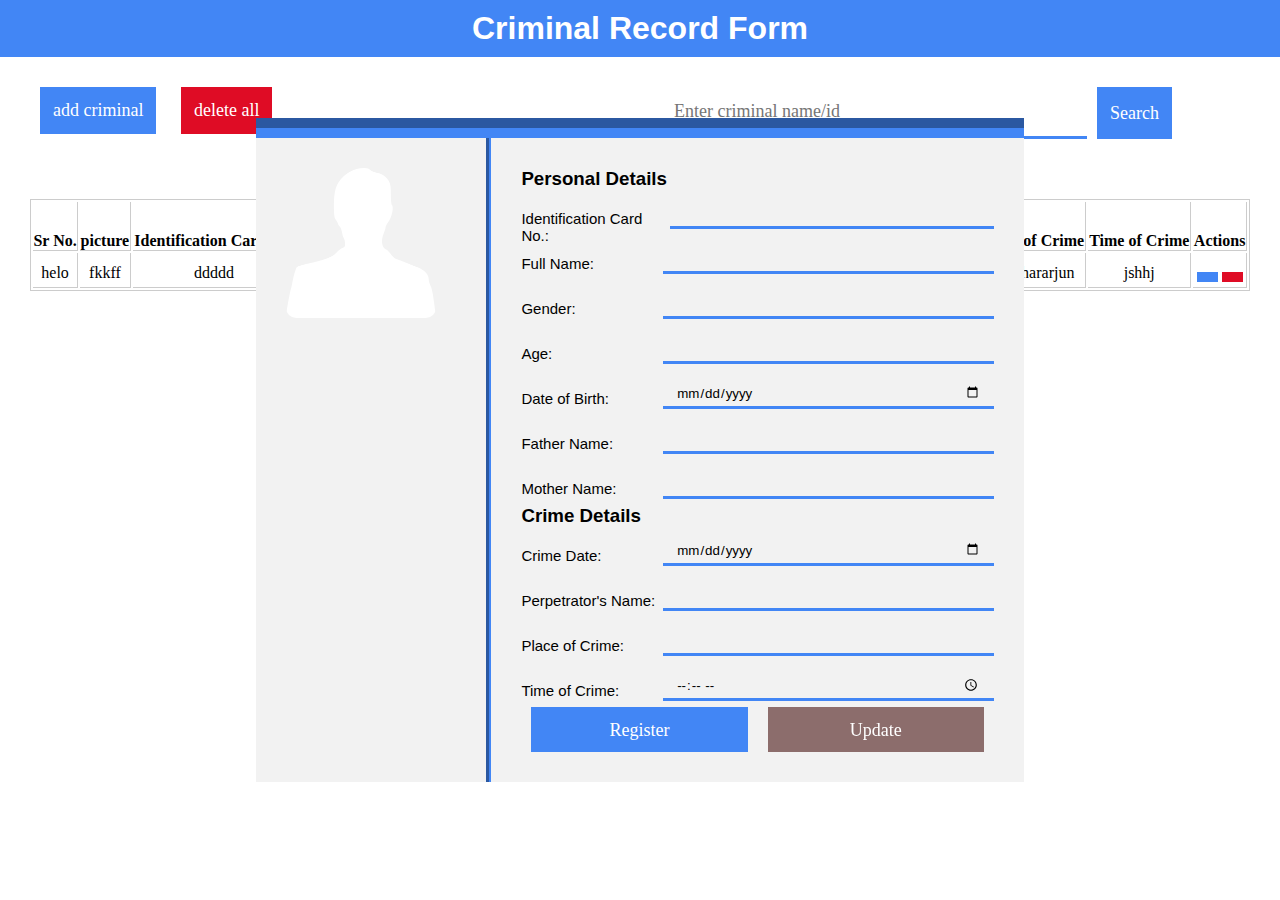
<file: index.html>
<!DOCTYPE html>
<html lang="en">
<head>
    <meta charset="UTF-8">
    <meta name="viewport" content="width=device-width, initial-scale=1.0">
    <title>Criminal record managment system</title>
    <link rel="stylesheet" href="style.css">
    <link rel="stylesheet" href="https://cdnjs.cloudflare.com/ajax/libs/font-awesome/6.5.1/css/all.min.css" integrity="sha512-DTOQO9RWCH3ppGqcWaEA1BIZOC6xxalwEsw9c2QQeAIftl+Vegovlnee1c9QX4TctnWMn13TZye+giMm8e2LwA==" 
    crossorigin="anonymous" referrerpolicy="no-referrer" />
</head>
<body>
    <header>
        <h1>Criminal Record Form</h1>
      </header>
    <div class="upper-btn-box">
    <div class="left-box">
       <button><i class="fa fa-plus"></i>add criminal </button>
       <button style="background-color: #df0c25;"><i class="fa fa-eraser" ></i>delete all</button>
    </div>
    <div class="right-box">
        <i class="fa fa-search"></i>
        <input type="text " id="criminalid" placeholder="Enter criminal name/id">
        <button>Search</button>
    </div>
    </div>
    <div class="table-box">
         <table>
             <tr>
              <th>Sr No.</th>
              <th>picture</th>
              <th>Identification Card  No.</th>
              <th>Full Name</th>
              <th>Gender</th>
              <th>Age</th>
              <th>Date of Birth</th>
              <th>Father Name</th>
              <th>Mother Name</th>
              <th>Crime Date</th>
              <th>Perpetrator's Name</th>
              <th>Place of Crime</th>
              <th>Time of Crime</th>
              <th> Actions</th>
            </tr>
            <tr>
                <td>helo</td>
                <td>fkkff</td>
                <td>ddddd</td>
                <td>kjh</td>
                <td>nbvgg</td>
                <td>viaks</td>
                <td>pawan</td>
                <td>shiv mayank</td>
                <td>sssss</td>
                <td>mayank</td>
                <td>snssjqh</td>
                <td>prakhararjun</td>
                <td>jshhj</td>
                <td><button><i class="fa fa-eye"></i></button>
                <button style="background-color: #df0c25;"><i class="fa fa-trash" ></i></button></td>
            </tr>
         </table>
     </div>
     <div class="modal">
        <i class="fa fa-times-circle close-icon"></i>
        <div class="left-modal">
            <div class="img-box">
                <img src="image/pic1.png" width="150px" height="150" alt=" choose file" >
                 <i class="fa fa-plus"></i>
                 <input type="file" >
            </div>
        </div>
        <div class="right-modal">
            <h3>Personal Details</h3>
            <div class="input-box">
             <!-- Input fields for criminal details -->
              <label for="idCardNumber">Identification Card No.:</label>
              <input type="text" id="idCardNumber" required>
            </div>
              <div class="input-box">
              <label for="fullName">Full Name:</label>
              <input type="text" id="fullName" required>
            </div>
            <div class="input-box">
              <label for="gender">Gender:</label>
              <input type="select" id="gender" required>
            </div>
            <div class="input-box">
              <label for="age">Age:</label>
              <input type="number" id="age" required>
            </div>
              <div class="input-box">
              <label for="dob">Date of Birth:</label>
              <input type="date" id="dob" required>
            </div>
              <div class="input-box">
              <label for="fatherFullName">Father Name:</label>
              <input type="text" id="fatherFullName" required>
            </div>
              <div class="input-box">
              <label for="motherFullName">Mother Name:</label>
              <input type="text" id="motherFullName" required>
            </div>
              <h3>Crime Details</h3>
              <div class="input-box">
              <label for="crimeDate">Crime Date:</label>
              <input type="date" id="crimeDate" required>
            </div>
              <div class="input-box">
              <label for="crimePerpetrator">Perpetrator's Name:</label>
              <input type="text" id="crimePerpetrator" required>
            </div>
              <div class="input-box">
              <label for="crimePlace">Place of Crime:</label>
              <input type="text" id="crimePlace" required>
            </div>
              <div class="input-box">
              <label for="crimeTime">Time of Crime:</label>
              <input type="time" id="crimeTime" required>
            </div>
            <div class="input-box">
                <button>Register</button>
                <button disabled="disabled" style=" background-color:#EE534F;">Update</button>
            </div>
        </div>
     </div>
    
</body>
</html>
</file>
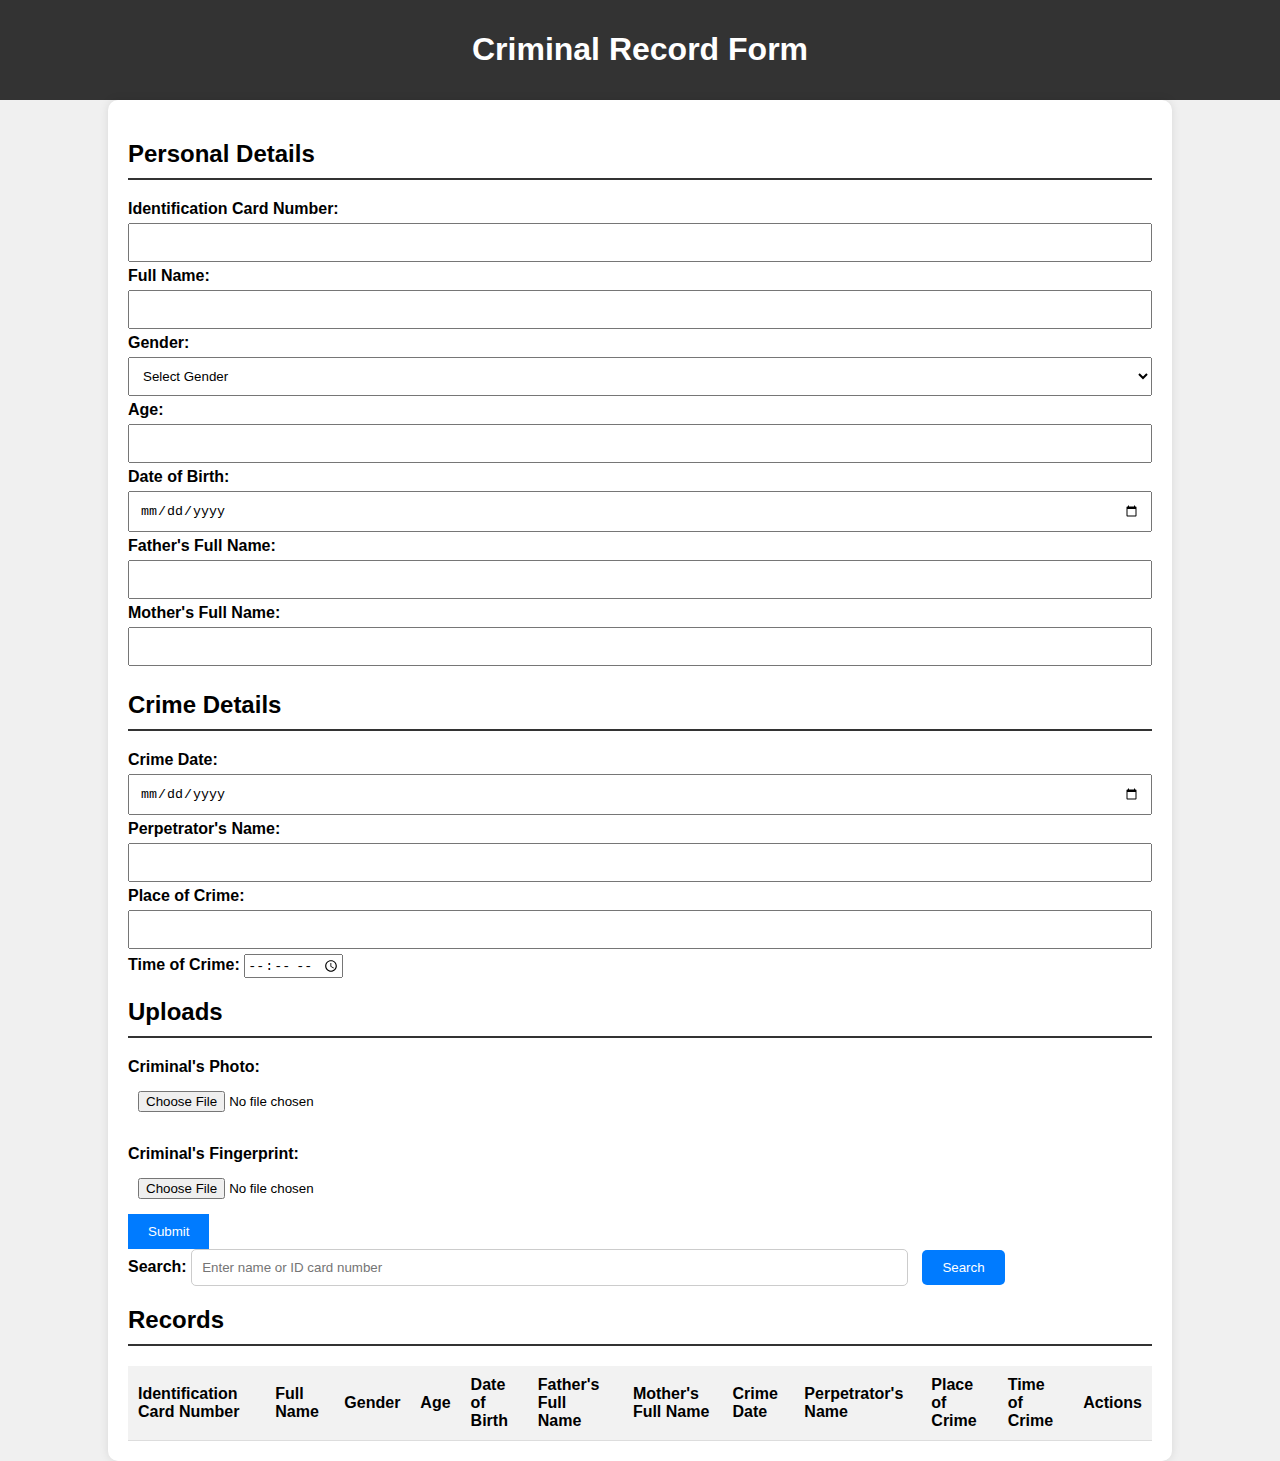
<file: criminal.html>
<!DOCTYPE html>
<html lang="en">
<head>
<meta charset="UTF-8">
<meta name="viewport" content="width=device-width, initial-scale=1.0">
<title>Criminal Record Form</title>
<style>
  body {
    font-family: Arial, sans-serif;
    background-color: #f0f0f0;
    margin: 0;
    padding: 0;
  }
  header {
    background-color: #333;
    color: white;
    text-align: center;
    padding: 10px;
  }
  .container {
    margin: auto;
    width: 80%; /* Adjusted width */
    padding: 20px;
    background-color: #fff;
    border-radius: 10px;
    box-shadow: 0 0 10px rgba(0, 0, 0, 0.1);
  }
  .container h2 {
    border-bottom: 2px solid #333;
    padding-bottom: 10px;
    margin-bottom: 20px;
  }
  label {
    font-weight: bold;
  }
  input[type="text"], input[type="number"], input[type="date"], input[type="file"] {
    width: 100%;
    padding: 10px;
    margin: 5px 0;
    box-sizing: border-box;
  }
  select {
    width: 100%;
    padding: 10px;
    margin: 5px 0;
    box-sizing: border-box;
  }
  button {
    background-color: #007bff;
    color: white;
    padding: 10px 20px;
    border: none;
    cursor: pointer;
  }
  table {
    width: 100%;
    border-collapse: collapse;
    margin-top: 20px;
  }
  th, td {
    padding: 10px;
    border-bottom: 1px solid #ddd;
    text-align: left;
  }
  th {
    background-color: #f2f2f2;
  }
  #searchInput {
    width: 70%;
    padding: 10px;
    margin-right: 10px;
    border: 1px solid #ccc;
    border-radius: 5px;
  }
  #searchButton {
    padding: 10px 20px;
    border-radius: 5px;
  }
</style>
</head>
<body>

<header>
  <h1>Criminal Record Form</h1>
</header>

<div class="container">
  <h2>Personal Details</h2>
  <form id="criminalRecordForm">
    <!-- Input fields for criminal details -->
    <label for="idCardNumber">Identification Card Number:</label>
    <input type="text" id="idCardNumber" required><br>
    <label for="fullName">Full Name:</label>
    <input type="text" id="fullName" required><br>
    <label for="gender">Gender:</label>
    <select id="gender" required>
      <option value="">Select Gender</option>
      <option value="male">Male</option>
      <option value="female">Female</option>
      <option value="other">Other</option>
    </select><br>
    <label for="age">Age:</label>
    <input type="number" id="age" required><br>
    <label for="dob">Date of Birth:</label>
    <input type="date" id="dob" required><br>
    <label for="fatherFullName">Father's Full Name:</label>
    <input type="text" id="fatherFullName" required><br>
    <label for="motherFullName">Mother's Full Name:</label>
    <input type="text" id="motherFullName" required><br>

    <h2>Crime Details</h2>
    <label for="crimeDate">Crime Date:</label>
    <input type="date" id="crimeDate" required><br>
    <label for="crimePerpetrator">Perpetrator's Name:</label>
    <input type="text" id="crimePerpetrator" required><br>
    <label for="crimePlace">Place of Crime:</label>
    <input type="text" id="crimePlace" required><br>
    <label for="crimeTime">Time of Crime:</label>
    <input type="time" id="crimeTime" required><br>
    <h2>Uploads</h2>
    <label for="criminalImage">Criminal's Photo:</label>
    <input type="file" id="criminalImage" accept="image/*" required><br><br>
    
    <label for="fingerprint">Criminal's Fingerprint:</label>
    <input type="file" id="fingerprint" accept=".bmp,.jpg,.jpeg,.png" required><br>
    <!-- ... -->
    <button type="button" onclick="submitForm()">Submit</button>
  </form>
  
  <div class="filter">
    <label for="searchInput">Search:</label>
    <input type="search" id="searchInput" placeholder="Enter name or ID card number">
    <button id="searchButton" onclick="search()">Search</button>
  </div>
  
  <h2>Records</h2>
  <table id="recordsTable">
    <thead>
      <tr>
        <th>Identification Card Number</th>
        <th>Full Name</th>
        <th>Gender</th>
        <th>Age</th>
        <th>Date of Birth</th>
        <th>Father's Full Name</th>
        <th>Mother's Full Name</th>
        <th>Crime Date</th>
        <th>Perpetrator's Name</th>
        <th>Place of Crime</th>
        <th>Time of Crime</th>
        <th>Actions</th>
      </tr>
    </thead>
    <tbody id="tableBody">
      <!-- Records will be added here dynamically -->
    </tbody>
  </table>
</div>

<script>
  // Load data from localStorage
  let criminalDatabase = JSON.parse(localStorage.getItem('criminalDatabase')) || [];

  // Function to save data to localStorage
  function saveToLocalStorage() {
    localStorage.setItem('criminalDatabase', JSON.stringify(criminalDatabase));
  }

  // Function to add a new criminal record
  function submitForm() {
    // Get form values
    const idCardNumber = document.getElementById('idCardNumber').value;
    const fullName = document.getElementById('fullName').value;
    const gender = document.getElementById('gender').value;
    const age = document.getElementById('age').value;
    const dob = document.getElementById('dob').value;
    const fatherFullName = document.getElementById('fatherFullName').value;
    const motherFullName = document.getElementById('motherFullName').value;
    const crimeDate = document.getElementById('crimeDate').value;
    const perpetratorName = document.getElementById('crimePerpetrator').value;
    const placeOfCrime = document.getElementById('crimePlace').

value;
    const timeOfCrime = document.getElementById('crimeTime').value;

    // Get file inputs
    const criminalImageFile = document.getElementById('criminalImage').files[0];
    const fingerprintFile = document.getElementById('fingerprint').files[0];

    // Read files asynchronously
    const reader = new FileReader();
    reader.onload = function(event) {
      const criminalImage = event.target.result;
      // Read fingerprint file
      const reader2 = new FileReader();
      reader2.onload = function(event) {
        const fingerprint = event.target.result;
        // Create criminal object
        const criminal = {
          idCardNumber,
          fullName,
          gender,
          age,
          dob,
          fatherFullName,
          motherFullName,
          crimeDate,
          perpetratorName,
          placeOfCrime,
          timeOfCrime,
          criminalImage, // Add criminal's photo
          fingerprint // Add criminal's fingerprint
        };

        // Add criminal to database
        criminalDatabase.push(criminal);

        // Save to localStorage
        saveToLocalStorage();

        // Display updated records
        displayRecords();
      }
      reader2.readAsDataURL(fingerprintFile); // Read fingerprint file as data URL
    };
    reader.readAsDataURL(criminalImageFile); // Read criminal image file as data URL
  }

  // Function to display records
  function displayRecords() {
    const tableBody = document.getElementById('tableBody');
    tableBody.innerHTML = '';

    criminalDatabase.forEach(criminal => {
      const row = document.createElement('tr');
      row.innerHTML = `
        <td>${criminal.idCardNumber}</td>
        <td>${criminal.fullName}</td>
        <td>${criminal.gender}</td>
        <td>${criminal.age}</td>
        <td>${criminal.dob}</td>
        <td>${criminal.fatherFullName}</td>
        <td>${criminal.motherFullName}</td>
        <td>${criminal.crimeDate}</td>
        <td>${criminal.perpetratorName}</td>
        <td>${criminal.placeOfCrime}</td>
        <td>${criminal.timeOfCrime}</td>
        <td>
          <button onclick="viewRecord('${criminal.idCardNumber}')">View</button>
          <button onclick="editRecord('${criminal.idCardNumber}')">Edit</button>
          <button onclick="deleteRecord('${criminal.idCardNumber}')">Delete</button>
        </td>
      `;
      tableBody.appendChild(row);
    });
  }

  // Function to search records
  function search() {
    const searchInput = document.getElementById('searchInput').value.toLowerCase();
    const searchResults = criminalDatabase.filter(criminal =>
      criminal.fullName.toLowerCase().includes(searchInput) ||
      criminal.idCardNumber.toLowerCase().includes(searchInput)
    );
    displayRecords(searchResults);
  }

  // Function to view record
  function viewRecord(idCardNumber) {
    const criminal = criminalDatabase.find(criminal => criminal.idCardNumber === idCardNumber);
    alert(`View Record:\n${JSON.stringify(criminal, null, 2)}`);
  }

  // Function to edit record
  function editRecord(idCardNumber) {
    const index = criminalDatabase.findIndex(criminal => criminal.idCardNumber === idCardNumber);
    const criminal = criminalDatabase[index];

    // Example: Populate form fields with criminal data
    document.getElementById('idCardNumber').value = criminal.idCardNumber;
    document.getElementById('fullName').value = criminal.fullName;
    // Populate other fields similarly

    // Remove the criminal from the database
    criminalDatabase.splice(index, 1);

    // Save to localStorage
    saveToLocalStorage();

    // Display updated records
    displayRecords();
  }

  // Function to delete record
  function deleteRecord(idCardNumber) {
    const index = criminalDatabase.findIndex(criminal => criminal.idCardNumber === idCardNumber);
    if (index !== -1) {
      criminalDatabase.splice(index, 1);
      saveToLocalStorage();
      displayRecords();
      alert('Record deleted successfully.');
    } else {
      alert('Record not found.');
    }
  }

  // Initial display of records
  displayRecords();
</script>

</body>
</html>
</file>
<file: style.css>
*{
    margin: 0;
    padding: 0;
    box-sizing: border-box;
    font-family: 'Poppins', sans-serif;
}

header {
    background-color: #4286F5;
    color: white;
    text-align: center;
    padding: 10px;
  }
  /* upper btn box */
  .upper-btn-box{
    width: 100%;
    height:100%;
    
    display:flex;
    padding: 30px;
   }
  .upper-btn-box .left-box{
    width: 50%;
    height:50%;
     
}
.upper-btn-box .left-box button ,.upper-btn-box .right-box button{
  border: none;
  outline: none;
  background-color: #4286F5;
  padding: 13px;
  font-size: 18px;
  font-family: verdana;
  color: #fff;
  margin: 0px 10px;
}
  .upper-btn-box .right-box{
    width: 50%;
    height:50%;
    display: flex;
  }
  .upper-btn-box .right-box i{
    font-size: 25px;
    color: #4286F5;
    padding: 10px;
  }
  .upper-btn-box .right-box input{
    width: 70%;
    padding: 14px;
    outline: none;
    border: none;
    border-bottom: 3px solid #4286F5;
    font-size: 18px;
    font-family: verdana;
    font-weight: lighter;
  }
  /* start table code */
  .table-box{
    width: 100%;
    padding:30px
  }
  .table-box table{
    width: 100%;
    border: 1px solid #ccc;
  }
  .table-box table tr th{
     border-right: 1px solid #ccc;
     padding:30px 0px 0px;
     font-family: vardana;
     font-family: 20px;
     border-bottom: 1px solid #ccc;
  }
  .table-box table tr td{
    border-right: 1px solid #ccc;
    padding:10px 0px 5px;
    text-align: center;
    font-family: vardana;
    border-bottom: 1px solid #ccc;

  }
  .table-box table tr td button{
    width:  40%;
    border: none;
    outline: none;
    background-color: #4286F5;
    font-size: 15px;
    font-family: verdana;
    color: #fff;
    
    padding: 5px 0px 5px ; 

  }
  /* defining modal */
  .modal{
    width: 60%;
    height: auto;
    background-color: #f2f2f2;
    position: fixed;
    top: 50%;
    left: 50%;
    transform: translate(-50%,-50%);
    display: flex;
    border-top:20px groove  #4286F5;
  }
  .modal .close-icon{
    position: absolute;
    right:-15px;
    top: -30px;
    font-size: 30px;
    padding: 10px;
    color: #EE534F;
  }
  .modal .left-modal{

    width: 30%;
    height: 100%;
    background-color: #f2f2f2;
  }
  .modal .left-modal .img-box{

    width: 100%;
    height: 300px;
    
    display: flex;
    padding: 30px;
    position: relative;
    
    
  }
  .modal .left-modal .img-box input{
    width: 40px;
    height: 40px;
    position:absolute;
    right:40px; 
    top: 90px;
    
    opacity: 0;
  }
  .modal .left-modal .img-box i{
    font-size: 30px;
    padding: 10px;
    position: absolute;
    right: 40px;
    top: 90px;
    color: #4286F5;

  }
  .modal .left-modal .img-box img{
    border-radius: 10px;
  }
  .modal .right-modal{

    width: 70%;
    height: 100%;
    border-left: 5px groove #4286F5;
    padding: 30px;

  }
  .modal .right-modal .input-box{
    width: 100%;
    display: flex;
    height: 45px;
    justify-content: space-between;
  }
  .modal .right-modal .input-box label{
    font-size: 15px;
    font-weight: lighter;
    font-family: sans-serif;
    margin: 20px 0px;
  }
  .modal .right-modal .input-box input{
    width: 70%;
    margin: 10px 0px;
    border:none;
    padding:13px;
    outline: none;
    background-color: transparent;
    border-bottom:3px solid #4286F5;
  }
  .modal .right-modal .input-box button{
    width: 48%;
    border: none;
    outline: none;
    background-color: #4286F5;
    padding: 13px;
    font-size: 18px;
    font-family: verdana;
    color: #fff;
    margin: 0px 10px ;
  }
  .modal .right-modal .input-box button:disabled{
    filter: grayscale(80%);
  }
</file>
